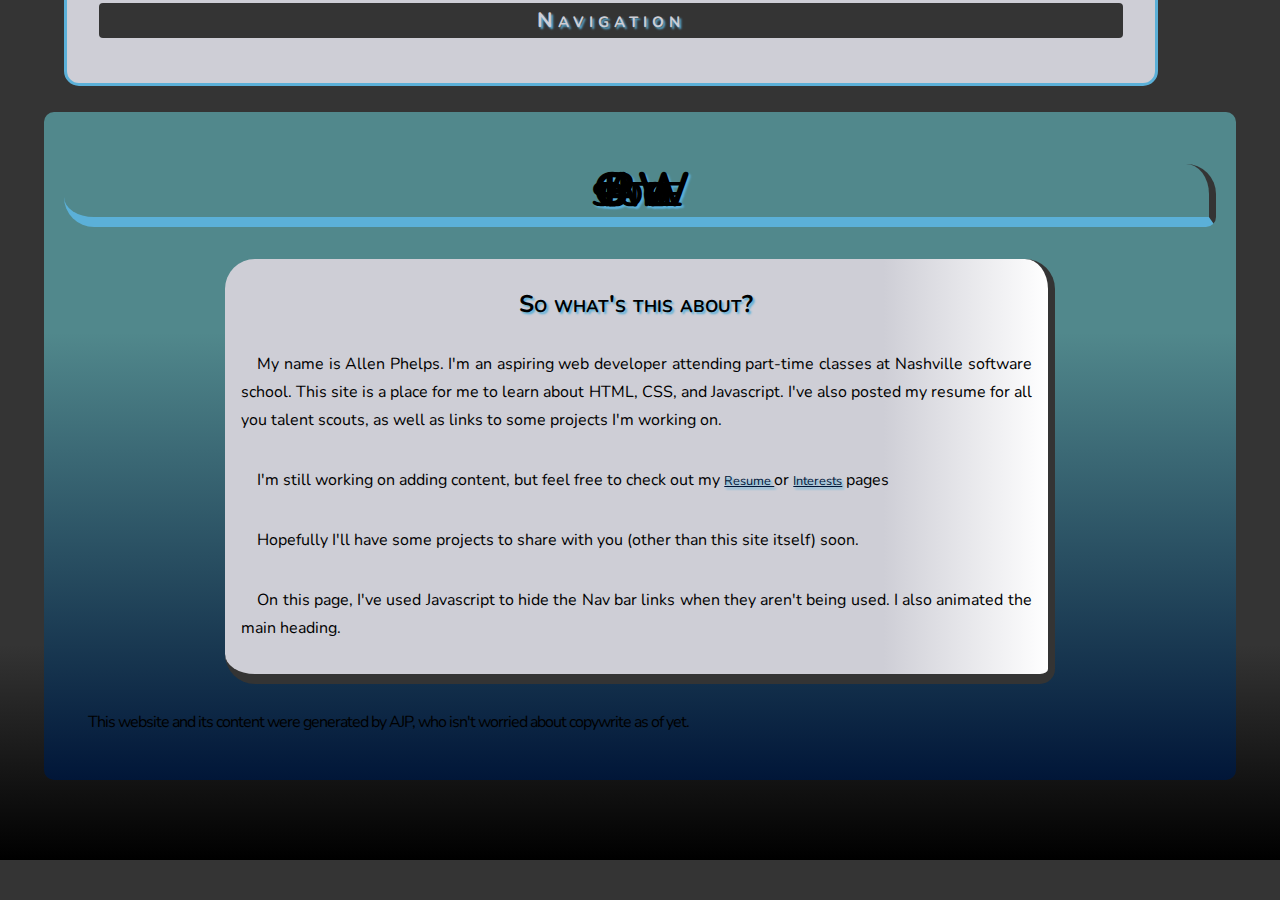
<file: index.html>
<!DOCTYPE HTML>
<html lang="en">

<head>
<title>AJP Codes - Main</title>
<link href='http://fonts.googleapis.com/css?family=Nunito:400,700' rel='stylesheet' type='text/css'>
<link rel="stylesheet" href="_styles/styles.css">
<link rel="stylesheet" href="_styles/mediaQueries.css">
</head>

<body>
    
<nav id="navMain">
    <h2>Navigation</h2>
    <ul id="navbar">
        <dl>
            <a href="index.html" title="Main Page">Home</a>
        </dl>
        <dl>
            <a href="interests/interests-main.html" title="Interests">Interests</a>
        </dl>
        <dl>
            <a href="resume/resume.html" title="Resume">Resume</a>
        </dl>
    </ul>
</nav>

<header>
    <h1>Welcome to AJP Codes</h1>
</header>

<div id="content"> 
    
    <h3>So what's this about?</h3>
    
    <p> My name is Allen Phelps. I'm an aspiring web developer attending part-time classes at Nashville software school. This site is a place for me to learn about HTML, CSS, and Javascript. I've also posted my resume for all you talent scouts, as well as links to some projects I'm working on. </p>
    
    <p>I'm still working on adding content, but feel free to check out my <a href="resume/resume.html" title="Resume Page">Resume </a>or <a href="interests/interests-main.html">Interests</a> pages</p>

    <p>Hopefully I'll have some projects to share with you (other than this site itself) soon.</p>
    <p>On this page, I've used Javascript to hide the Nav bar links when they aren't being used. I also animated the main heading.</p>

</div>

<footer>
    <p>This website and its content were generated by AJP, who isn't worried about copywrite as of yet. </p>
</footer>
<script src="https://ajax.googleapis.com/ajax/libs/jquery/2.1.3/jquery.min.js"></script>
<script src="_scripts/script.js"></script>
</body>
</html>
</file>
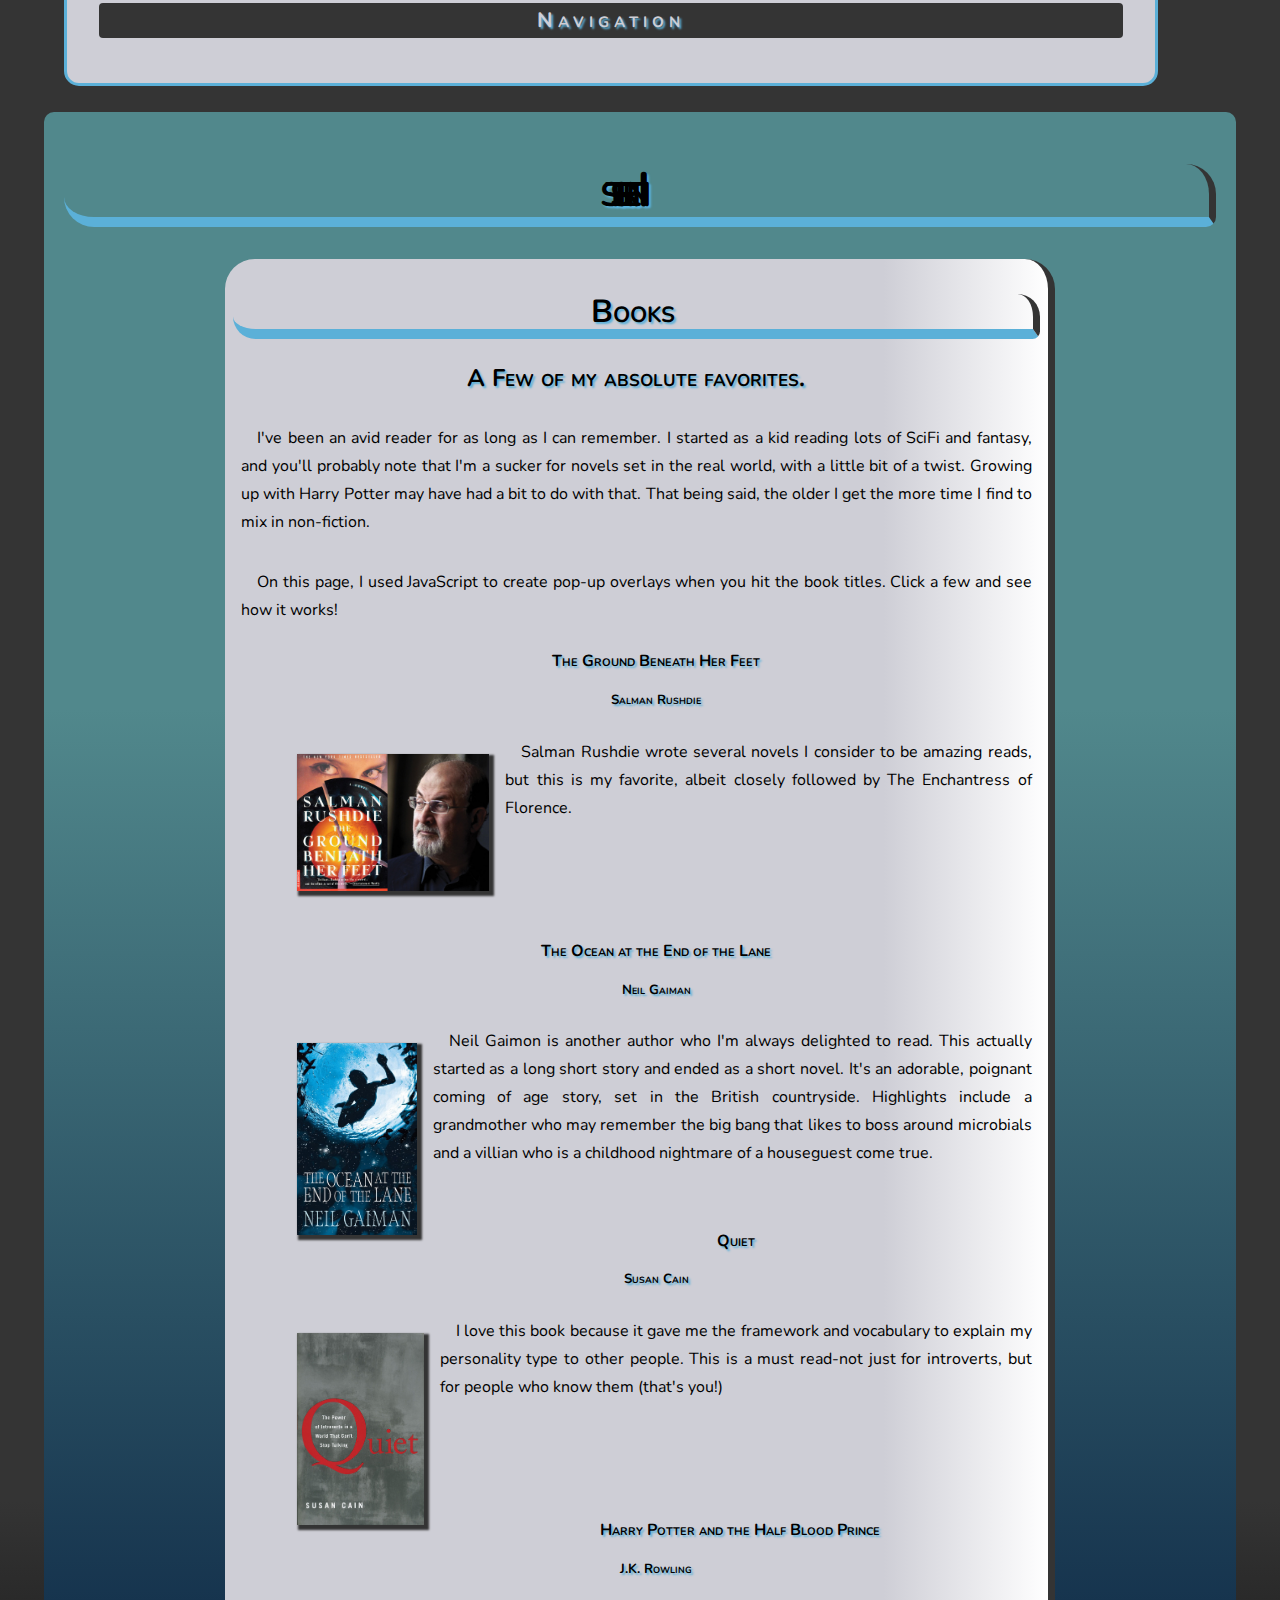
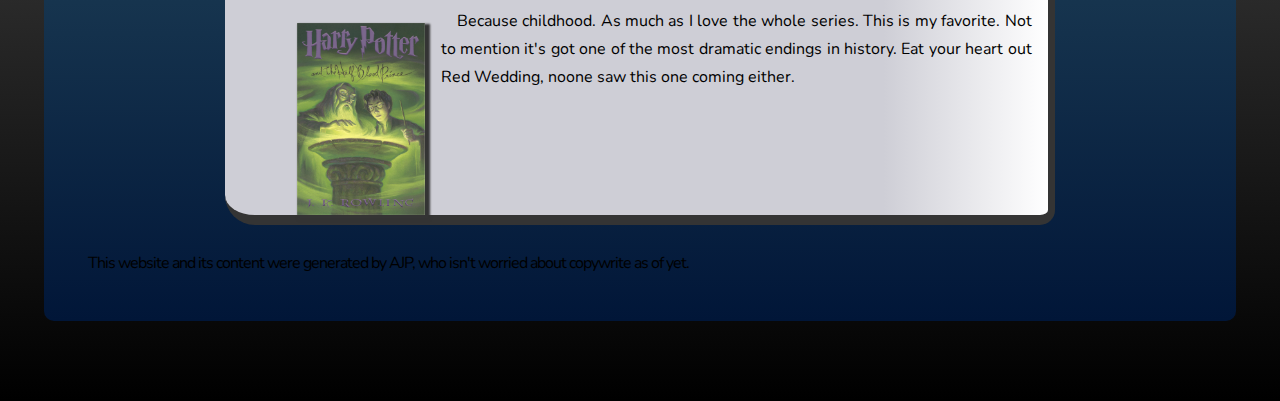
<file: interests/books.html>
<!DOCTYPE html>
<html>
<head>
    <title>AJP Codes - Interests - Books</title>
    <link href='http://fonts.googleapis.com/css?family=Nunito:400,700' rel='stylesheet' type='text/css'>
    <link rel="stylesheet" href="../_styles/styles.css">
    <link rel="stylesheet" href="../_styles/mediaQueries.css">
</head>    
<body>
    
<header>
    <h1>Interests</h1>
</header>
    
    
<nav id="navMain">
    <h2>Navigation</h2>
    <ul id="navbar">
        <dl>
            <a href="../index.html" title="Main Page">Main Page</a>
        </dl>
        <dl>
            <a href="interests-main.html" title="Interests">Interests</a>
        </dl>
        <dl>
            <a href="../resume/resume.html" title="Resume">Resume</a>
        </dl>
    </ul>
</nav>
    
<div id="content">
   
    
<h2>Books</h2>

<h3>A Few of my absolute favorites.</h3>
    <p>I've been an avid reader for as long as I can remember. I started as a kid reading lots of SciFi and fantasy, and you'll probably note that I'm a sucker for novels set in the real world, with a little bit of a twist. Growing up with Harry Potter may have had a bit to do with that. That being said, the older I get the more time I find to mix in non-fiction. </p>
    <p>On this page, I used JavaScript to create pop-up overlays when you hit the book titles. Click a few and see how it works!</p>
    
<ul class="interestList">
    <dl>
        <h4>The Ground Beneath Her Feet</h4>
        <h5>Salman Rushdie</h5>
        <p><img src=../_pics/thegroundbeneathherfeet.jpg title> Salman Rushdie wrote several novels I consider to be amazing reads, but this is my favorite, albeit closely followed by The Enchantress of Florence. </br></p>
    </dl>
    <dl>
        <h4>The Ocean at the End of the Lane</h4>
        <h5>Neil Gaiman</h5>
        <p><img src=../_pics/theoceanattheendofthelane.jpg title> Neil Gaimon is another author who I'm always delighted to read. This actually started as a long short story and ended as a short novel. It's an adorable, poignant coming of age story, set in the British countryside. Highlights include a grandmother who may remember the big bang that likes to boss around microbials and a villian who is a childhood nightmare of a houseguest come true.</p>
    </dl>
      <dl>
        <h4>Quiet</h4>
        <h5>Susan Cain</h5>
        <p><img src=../_pics/quiet.jpg title> I love this book because it gave me the framework and vocabulary to explain my personality type to other people. This is a must read-not just for introverts, but for people who know them (that's you!)</p>
    </dl>
    <dl>
        <h4>Harry Potter and the Half Blood Prince</h4>
        <h5>J.K. Rowling</h5>
        <p><img src=../_pics/HPHBP.jpg title> Because childhood. As much as I love the whole series. This is my favorite. Not to mention it's got one of the most dramatic endings in history. Eat your heart out Red Wedding, noone saw this one coming either. </p>
    </dl>
       
    
</ul>

</div>  
    
<footer>
    <p>This website and its content were generated by AJP, who isn't worried about copywrite as of yet.</p>
</footer>
<script src="https://ajax.googleapis.com/ajax/libs/jquery/2.1.3/jquery.min.js"></script>
<script src="../_scripts/script.js"></script>
<script src="../_scripts/scriptOverlay.js"></script>
</body>
    
</html>
</file>
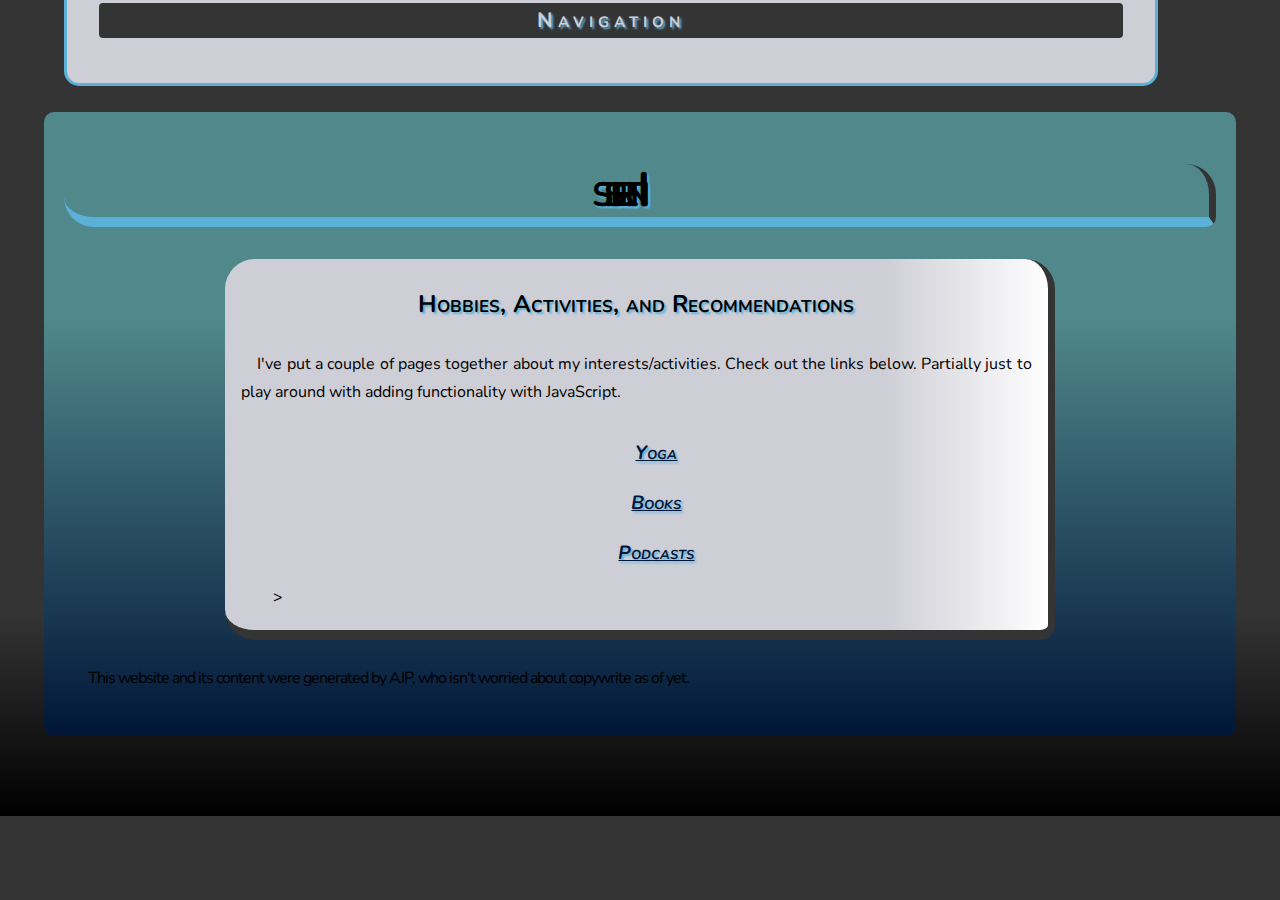
<file: interests/interests-main.html>
<!DOCTYPE html>
<html>
<head>
    
    <title>AJP Codes - Interests Main</title>
    <link href='http://fonts.googleapis.com/css?family=Nunito:400,700' rel='stylesheet' type='text/css'>
    <link rel="stylesheet" href="../_styles/styles.css">
    <link rel="stylesheet" href="../_styles/mediaQueries.css">
    
</head>

<body>
    
<header>
    <h1>Interests</h1>
</header>
    
<nav id="navMain">
    <h2>Navigation</h2>
    <ul id="navbar">
        <dl>
            <a href="../index.html" title="Main Page">Main Page</a>
        </dl>
        <dl>
            <a href="interests-main.html" title="Interests">Interests</a>
        </dl>
        <dl>
            <a href="../resume/resume.html" title="Resume">Resume</a>
        </dl>
    </ul>
</nav>

<div id="content">

<section>
    <h3>Hobbies, Activities, and Recommendations</h3>
    <p>I've put a couple of pages together about my interests/activities. Check out the links below. Partially just to play around with adding functionality with JavaScript.</p>
</section>
    
<section>

            <ul>
            <dl>
                <h3>
                    <a href="yoga.html"><i>Yoga</i></a> 
                </h3>
            </dl>
            <dl>
                <h3>
                    <a href="books.html"><i>Books</i></a> 
                </h3>
            </dl>
             <dl>
                <h3>
                    <a href="podcasts.html"><i>Podcasts</i></a> 
                 </h3>>
            </dl>
            </ul>
</section>
    
</div>

<footer>
    <p>This website and its content were generated by AJP, who isn't worried about copywrite as of yet.</p>
</footer>
<script src="https://ajax.googleapis.com/ajax/libs/jquery/2.1.3/jquery.min.js"></script>
<script src="../_scripts/script.js"></script>
</body>
    
</html>
</file>
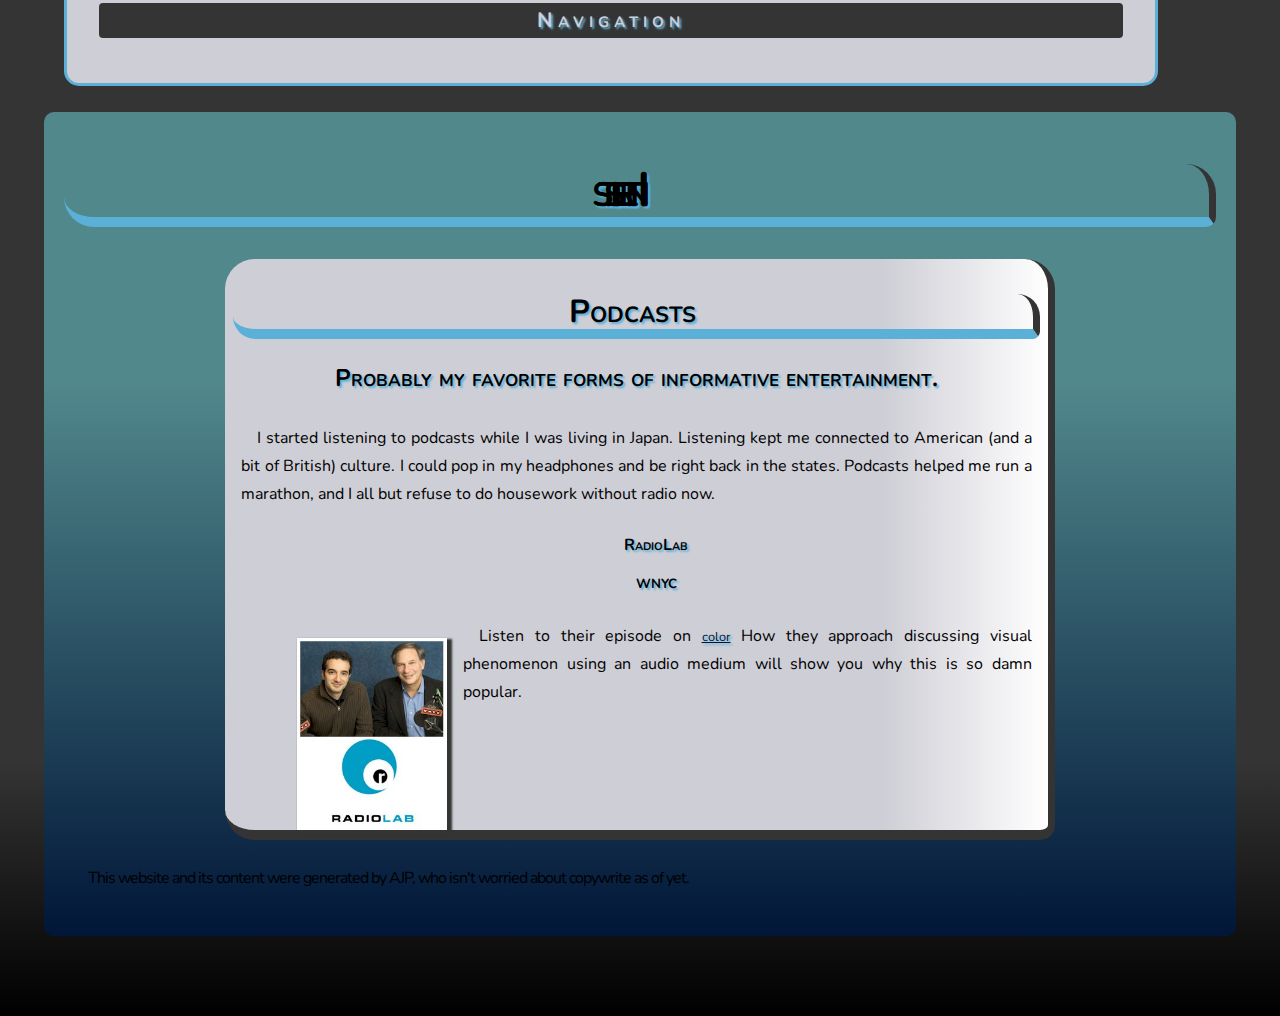
<file: interests/podcasts.html>
<!DOCTYPE html>
<html>
<head>
    <title>Resume AJP/Interests/PodCasts</title>
    <link href='http://fonts.googleapis.com/css?family=Nunito:400,700' rel='stylesheet' type='text/css'>
    <link rel="stylesheet" href="../_styles/styles.css">
    <link rel="stylesheet" href="../_styles/mediaQueries.css">
</head>    
<body>
    
<header>
    <h1>Interests</h1>
</header>
    
    
<nav id="navMain">
    <h2>Navigation</h2>
    <ul id="navbar">
        <dl>
            <a href="../index.html" title="Main Page">Main Page</a>
        </dl>
        <dl>
            <a href="interests-main.html" title="Interests">Interests</a>
        </dl>
        <dl>
            <a href="../resume/resume.html" title="Resume">Resume</a>
        </dl>
    </ul>
</nav>
    
<div id="content">
   
    
<h2>Podcasts</h2>

<h3>Probably my favorite forms of informative entertainment. </h3>
<p>I started listening to podcasts while I was living in Japan. Listening kept me connected to American (and a bit of British) culture. I could pop in my headphones and be right back in the states. Podcasts helped me run a marathon, and I all but refuse to do housework without radio now.  

    
<ul class="interestList">

    <dl>
        <h4>RadioLab</h4>
        <h5>WNYC</h5>
        <p><img src=../_pics/radiolab.jpg title> Listen to their episode on <a href="http://www.radiolab.org/story/211119-colors/" title="RadioLab Color" target="_blank"> color</a> How they approach discussing visual phenomenon using an audio medium will show you why this is so damn popular.</br></p>
    </dl>
    
</ul>

</div>  
    
<footer>
    <p>This website and its content were generated by AJP, who isn't worried about copywrite as of yet.</p>
</footer>
    
<script src="https://ajax.googleapis.com/ajax/libs/jquery/2.1.3/jquery.min.js"></script>
<script src="../_scripts/script.js"></script>
<script src="../_scripts/scriptOverlay.js"></script>    
</body>
    
</html>
</file>
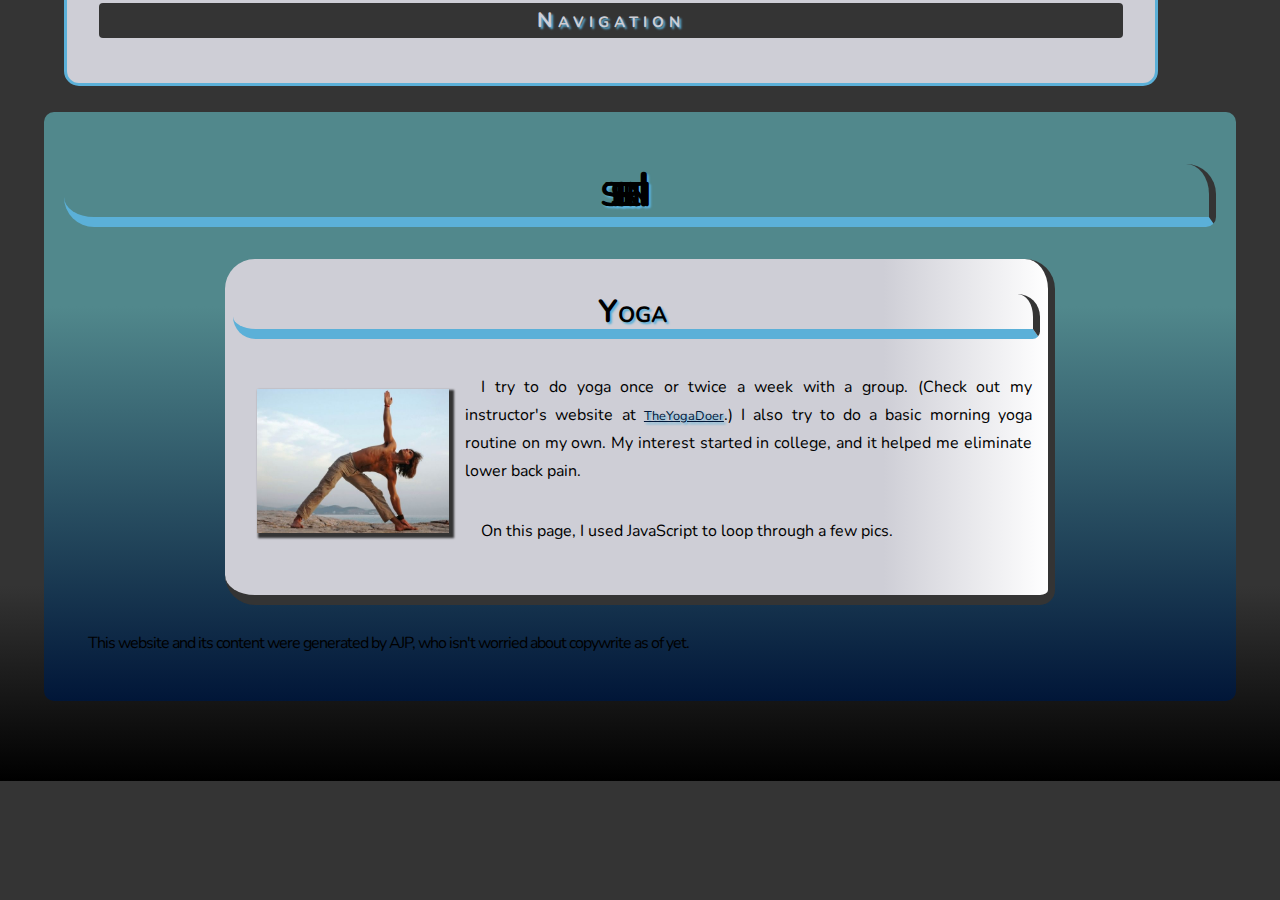
<file: interests/yoga.html>
<!DOCTYPE html>
<html>
<head>
    <title>AJP Codes - Interests -Yoga</title>
    <link href='http://fonts.googleapis.com/css?family=Nunito:400,700' rel='stylesheet' type='text/css'>
    <link rel="stylesheet" href="../_styles/styles.css">
    <link rel="stylesheet" href="../_styles/mediaQueries.css">
</head>    
<body>
    
<header>
    <h1>Interests</h1>
</header>
    
    
<nav id="navMain">
    <h2>Navigation</h2>
    <ul id="navbar">
        <dl>
            <a href="../index.html" title="Main Page">Main Page</a>
        </dl>
        <dl>
            <a href="interests-main.html" title="Interests">Interests</a>
        </dl>
        <dl>
            <a href="../resume/resume.html" title="Resume">Resume</a>
        </dl>
    </ul>
</nav>
    
<div id="content">
   
    
<h2>Yoga</h2>

<p><img src="../_pics/yogapose.jpg" id="yogaImage">I try to do yoga once or twice a week with a group. (Check out my instructor's website at <a href="http://www.theyogadoer.com/" target="_blank">TheYogaDoer</a>.) I also try to do a basic morning yoga routine on my own. My interest started in college, and it helped me eliminate lower back pain. </p>
    <p>On this page, I used JavaScript to loop through a few pics.</p>
    
    
</div>  
    
<footer>
    <p>This website and its content were generated by AJP, who isn't worried about copywrite as of yet.</p>
</footer>
<script src="https://ajax.googleapis.com/ajax/libs/jquery/2.1.3/jquery.min.js"></script>
<script src="../_scripts/script.js">
</script>
</body>
    
</html>
</file>
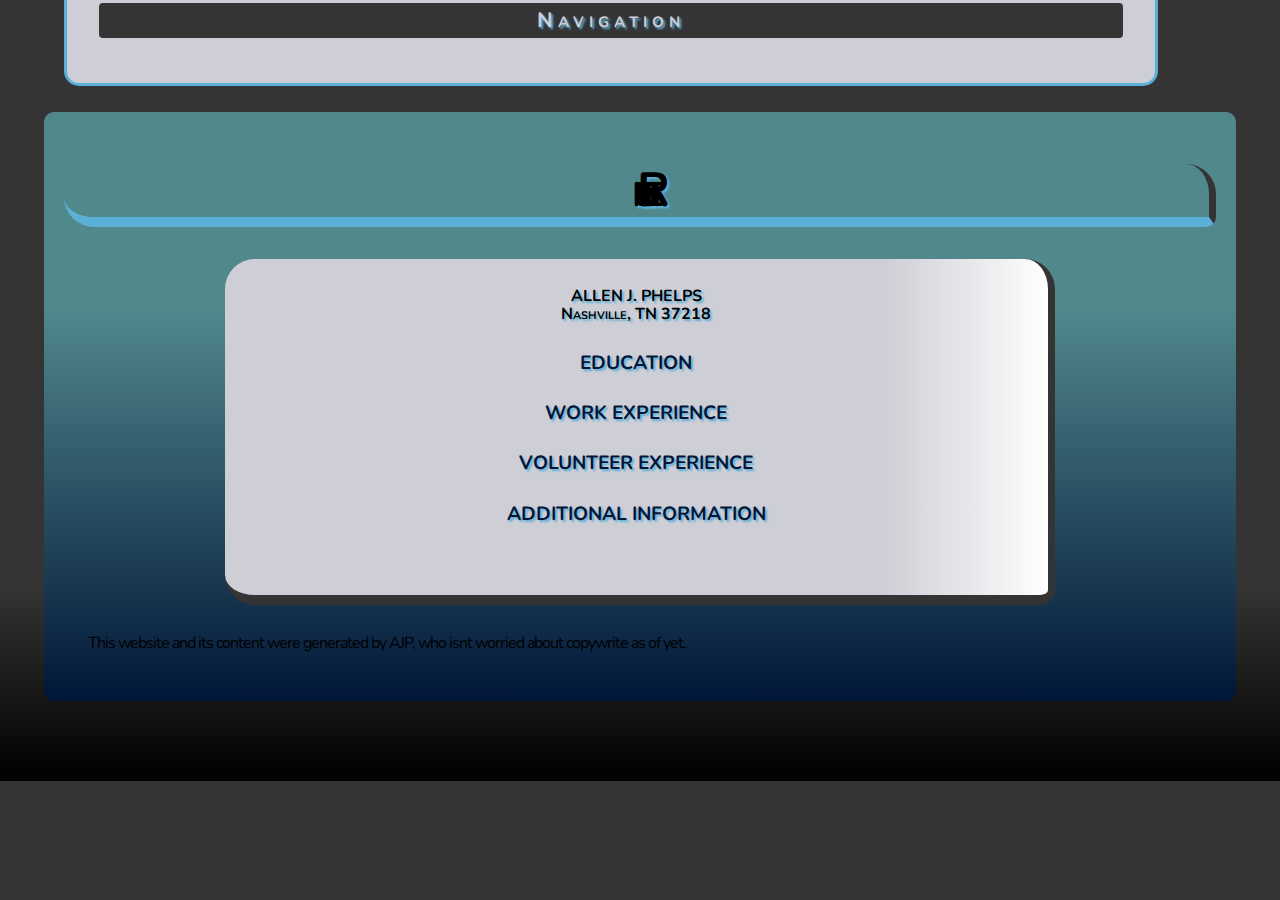
<file: resume/resume.html>
<!DOCTYPE html>
<html>
<head>
    
    <title>Resume AJP</title>
    <link href='http://fonts.googleapis.com/css?family=Nunito:400,700' rel='stylesheet' type='text/css'>
    <link rel="stylesheet" href="../_styles/styles.css">
    <link rel="stylesheet" href="../_styles/mediaQueries.css">
    
</head>

<body>
    
<header>
    <h1>Resume</h1>
</header>
    
<nav id="navMain">
    <h2>Navigation</h2>
    <ul id="navbar">
        <dl>
            <a href="../index.html" title="Main Page">Main Page</a>
        </dl>
        <dl>
            <a href="../interests/interests-main.html" title="Interests">Interests</a>
        </dl>
        <dl>
            <a href="resume.html" title="Resume">Resume</a>
        </dl>
    </ul>
</nav>

    
<div id="content">
    
<h4>ALLEN J. PHELPS</br>
    Nashville, TN 37218</h4>
    
<div id="accordion"> 

    <h3 id = "education"><a>EDUCATION</a></h3>
<div>
<h4>
    Maryville College - Class of 2009 - B.A. Economics - Accounting Minor 
</h4>
    <dl>
        <ul>Graduated Summa Cum Laude, Dean's List, 8 semesters </ul>
    
        <ul>Senior Thesis:  Banking Regulation: Social Considerations of Risk and Return  </ul>
    
        <ul>Dean's Scholarship: $14,000 annual tuition reduction requiring an exemplary GPA and extracurriculars  </ul>
    
        <ul>International exchange: Irish-American Scholars – University of Ulster Jordanstown Campus (Fall 2007)</ul>
    </dl>
<h4>
    Nashville Software School  July 2015 - Present 
</h4>
    <dl>
        <ul>Currently attending. </ul>
    </dl>
</div>



    <h3 id = "workExperience"><a>WORK EXPERIENCE</a></h3>
<div>
<h4>NIPPON EXPRESS USA - NASHVILLE BRANCH </br> Export Agent - Air Cargo Section</h4>

<p>
   <dl>
    <ul>
    One of three employees in a department that generates over a million dollars in gross revenue annually.
        </ul>
    <ul>    
    Responsible for department operations, including full customer service support for clients shipping international air cargo from quoting to booking to invoicing.
     </ul>
    <ul>
    Duties include arranging domestic trucking, building consolidated shipments, booking cargo space with various cargo and passenger airlines, approving and generating export documentation, and tracking shipments in transit on multiple airlines.
       </ul> 
       <ul>
     Confirm adherence to Federal regulations such as TSA and FFA requirements for air export shipments, and participate in corporate compliance programs as a trained internal auditor.
    </ul>
    </dl> 
    </p>   
    

    <h4> JAPAN EXCHANGE AND TEACHING PROGRAM (JET) 2009-2013 </br>Assistant Language Teacher (ALT) Satsuma Town Board of Education, Kagoshima Prefecture </br> </h4>
   <h5>JET is the world's largest international teaching exchange, with over 4,000 participants from over 40 countries.</h5> 
<p>

<dl>
    <ul>Promoted international awareness and enhanced English education for approximately 1,000 students at two junior high schools and eight elementary schools, teaching students ranging from 6 to 15 years of age. Students at my schools consistently performed above average on national standardized tests</ul>
    
    <ul>Designed joint lesson plans and team-taught classroom ESL (English as a second language) with a focus on communication and phonics-based language acquisition. (Introduced phonics in the 5th and 6th grade)</ul>
    
    <ul>Led students to success in extracurricular activities such as English language speech and debate contests, where my students placed at the prefectural level. Assisted with test-prep and English overnight camps</ul>
    
    <ul>Participated in community events as a cultural representative and led an adult English conversation class</ul>
    
    <ul>Developed and led presentations for as many as 100 participants at professional development conferences, topics included teaching techniques, managing multiple schools, and work-life balance</ul>
    
    <ul>Interpreted Japanese for other JET participants with limited Japanese language ability</ul> </dl></p>
</div>




<h3 id="volunteerExperience"><a>VOLUNTEER EXPERIENCE</a></h3>

<div>    
    <h4>JET PARTICPANTS' PEER SUPPORT GROUP </br> Volunteer Coordinator 2012- 2013,  Volunteer 2010-2012 </h4>
<p>
    <dl>
<ul>
    Managed a toll-free listening and referral service available 365 days a year for the over 3,000 JET program participants (Half of a two person leadership team coordinating 20 volunteers across Japan)    
</ul>
<ul>
   Organized monthly scheduling and maintained volunteer relations almost entire via email and Skype     
</ul>
<ul>
  Lead the application and interview committee and improved the volunteer selection process by creating a substantive post-interview protocol to standardize discussion across an 8 person interview team      
</ul>
<ul>
     Developed materials and led training for new volunteers, skills development sessions, and listening skills seminars for non PSG volunteers involved with the JET program support system   
</ul>
<ul>
Promoted service awareness and modernization, and developed a Skype only service to compliment our toll-free number. This reduced costs for callers and resulted in a 30% increase in service utilization
</ul>
<ul>
Available from 8PM to 7AM when on shift and acted as a point of contact for other volunteers on shift
</ul>
    </dl>
</p>


<h4>KAGOSHIMA ASSOCIATION FOR  JETs (KAJET)</br>  Vice-president 2010-2011</h4>
<p>
<dl>
<ul>
Organized regular social events such as sporting events, cultural events, nights out, etc. 
</ul>
<ul>
Developed a regional support system to help ensure JET participants' mental and physical well-being
</ul>
</dl>
</p>

</div>

<h3 id="additionalInformation"><a>ADDITIONAL INFORMATION</a></h3>

<div>
 <p>
<dl>
      <ul>
       Languages: Fluent Japanese (Japanese Language Proficiency Test N2 level) Foundational Spanish and French
       </ul>
       <ul>
       Part-time work: Self-financed education and living expenses with part-time jobs from the age of 16
       </ul>
       <ul>
       Personal Interests: Podcasts, books, swimming, meditation, travel, yoga, languages
       </ul>
    
</dl> 
</p>   
</div>
</div>  
</div>

<footer>
    <p>This website and its content were generated by AJP, who isnt worried about copywrite as of yet.</p>
</footer>
<script src="https://ajax.googleapis.com/ajax/libs/jquery/2.1.3/jquery.min.js"></script>
<script src="../_scripts/script.js"></script>

</body>
    
</html>
</file>
<file: _styles/styles.css>
/*Color Scheme
#011638  Dark Blue
#343434  Charcoal
#CECED6
#51888C  Cold Blue
#5BB0D8  Warm Blue

*/


/*Main Styles*/

html {
    /*background-image:url(../_pics/tealtileBG.jpg);*/
    background-color: #343434;
    background: -webkit-linear-gradient(top, #343434 75%, #000 100%);
    background: -moz-linear-gradient(top, #343434 75%, #000 100%);
    background: linear-gradient(top, #343434 75%, #000 100%);
    margin: auto;
    font-family: "Nunito", "Arial", sans-serif;
    font-size: 1em;
    margin: 0px;
    padding: 0px;
    line-height: 1.1;
}

body {
    /*background-image:url(../_pics/greymarbleBG.jpg);*/
    border-radius: 10px;
    padding: 20px;
    margin: 7em auto 5em;
    background-color: #51888C;
    background: -webkit-linear-gradient(top, #51888C 33%, #011638 100%);
    background: -moz-linear-gradient(top, #51888C 33%, #011638 100%));
    background: linear-gradient(top, #51888C 33%, #011638 100%));
    width: 90%;
}

header{
    text-align: center;
}

footer {
    clear: both;
}

/*Link Styles
*/
a {
   color:  #011638; 
    font-size: .8em;
    text-shadow: 2px 2px 2px #5BB0D8;
}

a:hover {
    color: black;
    text-decoration: none;
    letter-spacing: 1px;
}


/*Navigation Styles*/
nav {
    border-radius: 15px;
    background: #CECED6;
    font-weight: 700;
    text-align: center;
    width: 80%;
    height: 3em;
    padding: 2em;
    border: 3px solid #5BB0D8;
    position: fixed;
    top: -2em;
    margin-left: auto;
    margin-right: auto;
}

nav ul {
    margin-top: 0px;
    margin-left: auto;
    margin-right: auto;
    max-width: 100%;
    overflow: hidden;
}

nav dl{
    float: left;
    margin: 3px 1em;
    text-transform: uppercase;
    font-size: 1.25em;
}

nav dl a {
  text-decoration: none;   
}

nav dl a:hover {
    padding: 7px 4px 4px;
    background-color: #343434;
    color: #CECED6;
    border-radius: 0px 0px 5px 5px;
    box-shadow: 4px 4px 2px 2px #51888C;
}

nav h2 {
    font-size: 1.3em;
    margin: 0px auto .25em;  
    background-color: #343434;
    color: #CECED6;
    border: none;
    border-radius: 4px;
    letter-spacing: 5px;
    height: 1.7em;
    line-height: 1.7em;
}

nav a {
    font-size: 1em;   
}

/*Content Styles*/


#content {
    position: static;
    height: auto;
    min-height: 20em;
    width: 70%;
    background: #CECED6;
    /*background-image:url(../_pics/legalpadBG.jpg);*/
    background: -webkit-linear-gradient(left, #CECED6 80%, #FFF 100%);
    background: -moz-linear-gradient(left, #CECED6 50%, #FFF 100%);
    background: linear-gradient(left, #CECED6 50%, #FFF 100%);
    margin: auto;
    padding: .5em;
    border-right: 7px solid #343434;
    border-radius: 30px;
    border-bottom-right-radius: 15px;
    border-bottom: 10px solid  #343434;
}

h1, h2, h3, h4, h5, h6 {
    font-variant: small-caps;
    text-align: center;
    text-shadow: 2px 2px 2px #5BB0D8;
    text-rendering: optimizeLegibility;
}

h1, h2 {
    border-right: 7px solid #343434;
    border-radius: 30px;
    border-bottom-right-radius: 10px;
    border-bottom: 10px solid  #5BB0D8;
}

h1 {
    font-size: 3em;
}

h2 {
    font-size: 2em;
}

h3 {
    font-size: 1.5em;
}

p {
    text-align: justify;
    text-indent: 1em;
    line-height: 1.75;
    padding: .5em; 
}

/*Styles to format lists on interest pages*/

.interestList p {
    min-height: 11em;
}

p img {
    float: left;
    margin: 1em;
    max-height: 12em;
    max-width: 12em;
    box-shadow: 3px 3px 2px 2px #343434;
}

/*Animate Footer Text*/

footer {
    letter-spacing: -1px;
}

footer:hover {
    letter-spacing: normal;
    )

/*Overlay Syles for books pop up*/

#overlay {
    position: absolute;
    top: 0;
    background-color: rgba(0,0,0,0.7);
    cursor: pointer;
}
</file>
<file: _styles/mediaQueries.css>
@media screen and (min-width: 100px) and (max-width: 600px) {

  html {
    background: #fff;
  }


/*Nav Styles*/

  nav {
    width: 120%;
    height: 2em;
    padding: 0 1.5em 4em;
    top: -0.5em;
    margin-left: -10%;
    margin-right: -10%;
  }

  nav ul {
    max-width: 95%;
  }

  nav dl {
    margin: 3px .5em;
    font-size: 1.5em;
  }

  nav dl a {
    text-decoration: none;   
  }


  nav h2 {
    font-size: 1.5em;
    letter-spacing: 2px;
    height: 1em;
    line-height: 1em;
    padding-top: 20px;
    padding-bottom: 15px;
    margin-top: 0;
  }

  nav a {
    font-size: .75em;   
  }   


/*Content Styles*/

  #content {
    width: 95%;

  }
  h1 {
    font-size: 1.25em;
  }

  p, ul {
    text-align: justify;
    text-indent: .75em;
    line-height: 1em;
    padding: .5em; 
    font-size: .75em;
  }





}
</file>
